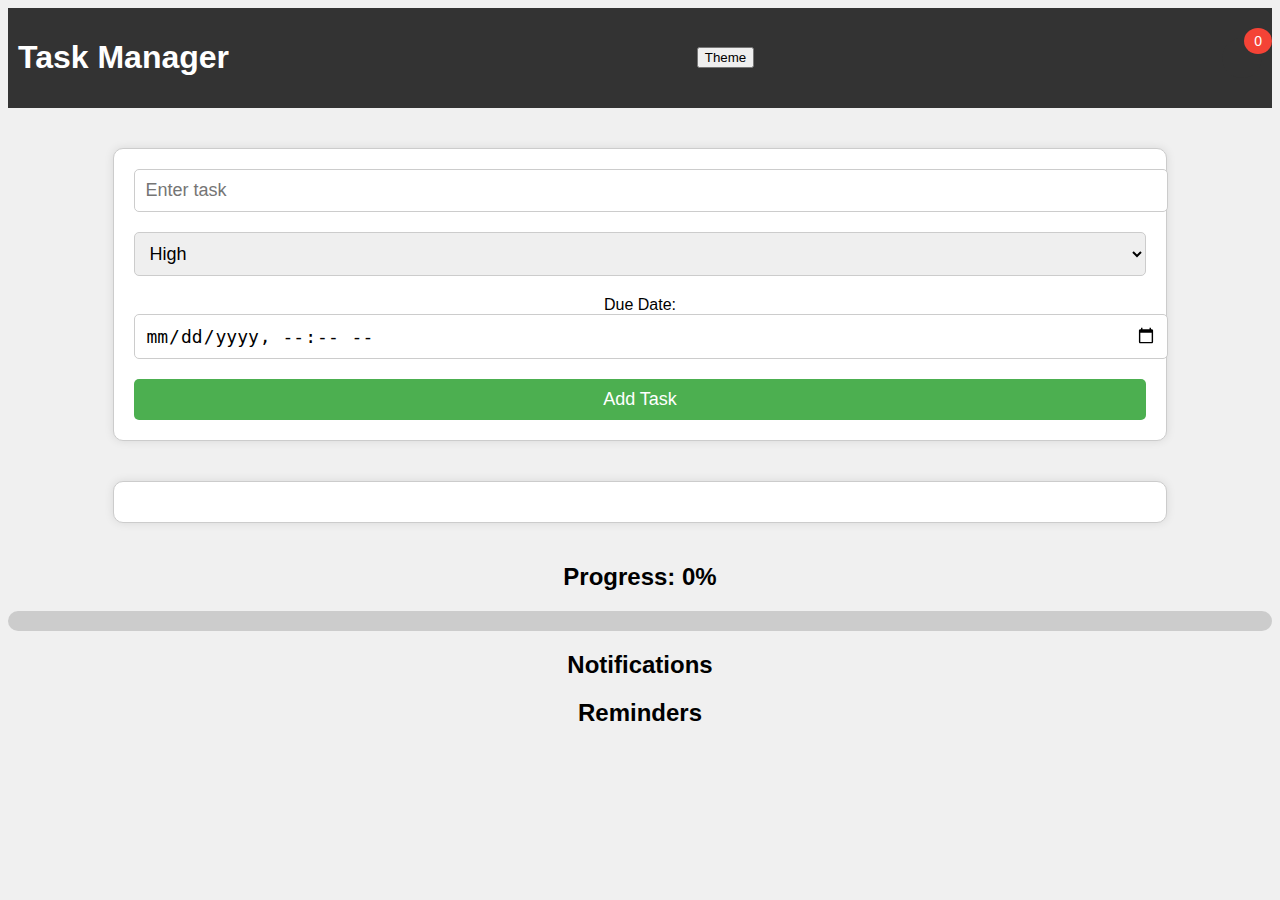
<file: index.html>
<!DOCTYPE html>
<html lang="en">
<head>
    <meta charset="UTF-8">
    <meta name="viewport" content="width=device-width, initial-scale=1.0">
    <title>Task Manager</title>
    <link rel="stylesheet" href="style.css">
</head>
<body>
    <header>
        <h1>Task Manager</h1>
      <!-- Theme button -->
<button id="theme-btn">Theme</button>
        <span id="notification-icon">
            <i class="fas fa-bell"></i>
            <span id="notification-count">0</span>
        </span>
    </header>
    <form id="task-form">
        <input type="text" id="task-input" placeholder="Enter task">
        <select id="priority-select">
            <option value="high">High</option>
            <option value="medium">Medium</option>
            <option value="low">Low</option>
        </select>
        <label for="due-date-input">Due Date:</label>
<input type="datetime-local" id="due-date-input" name="due-date-input">
        <button id="add-task-btn">Add Task</button>
    </form>
    <div id="task-card">
        <ul id="task-list"></ul>
    </div>
    <div id="progress-tracker">
        <h2>Progress: <span id="progress-percent">0%</span></h2>
        <div id="progress-bar"></div>
    </div>
    <div id="notifications">
        <h2>Notifications</h2>
        <ul id="notification-list"></ul>
    </div>
    <div id="reminders">
        <h2>Reminders</h2>
        <ul id="reminder-list"></ul>
    </div>

    <script src="script.js"></script>
</body>
</html>
</file>
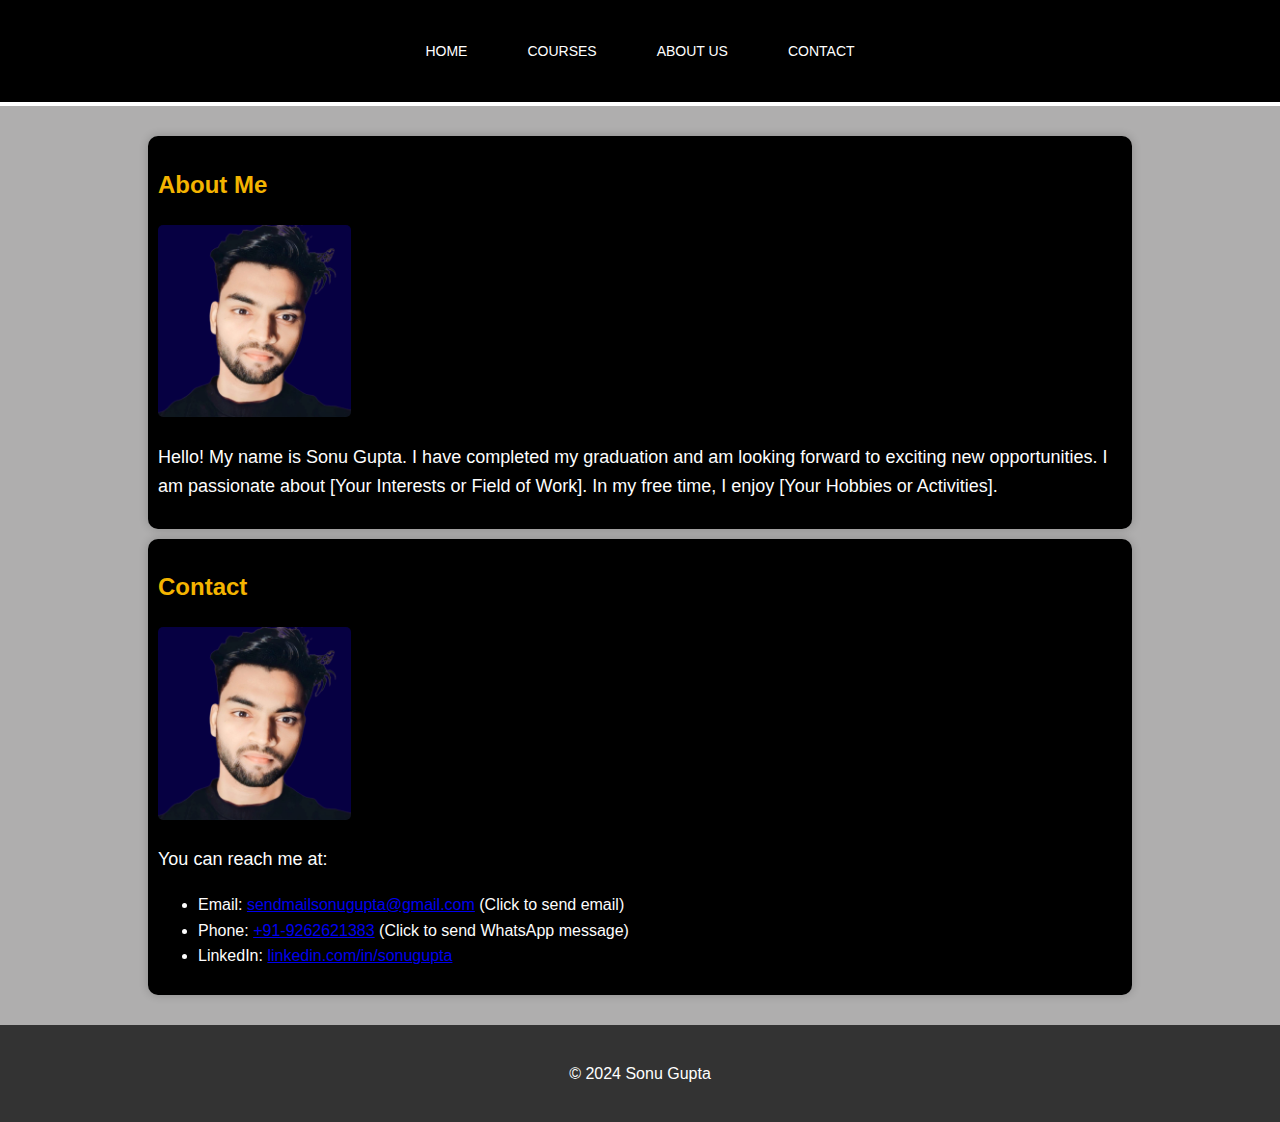
<file: about.html>
<!DOCTYPE html>
<html lang="en">
<head>
    <meta charset="UTF-8">
    <meta name="viewport" content="width=device-width, initial-scale=1.0">
    <title>Sonu Gupta's Personal Webpage</title>
    <style>
        body {
            font-family: 'Arial', sans-serif;
            line-height: 1.6;
            margin: 0;
            padding: 0;
            background-color: #afaeae;
            color: #333;
        }
        .container {
            width: 80%;
            margin: auto;
            overflow: hidden;
            padding: 20px;
            box-sizing: border-box;
        }
        header {
            background: #000000;
            color: #fdfdfd;
            padding: 10px 0;
            text-align: center;
            border-bottom: 4px solid #ffffff;
        }
        header nav {
            display: flex;
            justify-content: center;
            flex-wrap: wrap;
        }
        header nav a {
            color: #fff;
            text-decoration: none;
            padding: 10px 20px;
            margin: 0 10px;
            text-transform: uppercase;
            font-size: 14px;
        }
        header nav a:hover {
            background: #f4b400;
            color: #333;
        }
        .about, .contact {
            margin: 10px 0;
            padding: 10px;
            background: #000000;
            color: #fdfdfd;
            border-radius: 10px;
            box-shadow: 0 0 10px rgba(0, 0, 0, 0.2);
            transition: transform 0.3s ease;
        }
        .about:hover, .contact:hover {
            transform: translateY(-5px);
        }
        .about img, .contact img {
            max-width: 20%;
            height: auto;
            border-radius: 5px;
            transition: transform 0.3s ease;
        }
        .about:hover img, .contact:hover img {
            transform: scale(1.1);
        }
        .about p, .contact p {
            font-size: 18px;
        }
        footer {
            text-align: center;
            padding: 20px;
            background: #333;
            color: #fff;
        }
        h2 {
            color: #f4b400;
        }
        @media (max-width: 600px) {
            .container {
                width: 100%;
                padding: 10px;
            }
            header nav a {
                padding: 5px 10px;
                margin: 5px 0;
            }
            .about, .contact {
                margin: 10px 0;
                padding: 15px;
            }
            .about p, .contact p {
                font-size: 16px;
            }
        }
    </style>
</head>
<body>
    <header>
        <div class="container">
            <nav>
                <a href="index.html">Home</a>
                <a href="courses.html#courses">Courses</a>
                <a href="about.html">About Us</a>
                <a href="#contact">Contact</a>
            </nav>
        </div>
    </header>
    
    <div class="container">
        <section id="about" class="about">
            <h2>About Me</h2>
            <img src="sonu.jpeg" alt="Your Photo">
            <p>Hello! My name is Sonu Gupta. I have completed my graduation and am looking forward to exciting new opportunities. I am passionate about [Your Interests or Field of Work]. In my free time, I enjoy [Your Hobbies or Activities].</p>
        </section>

        <section id="contact" class="contact">
            <h2>Contact</h2>
            <img src="sonu.jpeg" alt="Contact Image">
            <p>You can reach me at:</p>
            <ul>
                <li>Email: <a href="mailto:sendmailsonugupta@gmail.com">sendmailsonugupta@gmail.com</a> (Click to send email)</li>
                <li>Phone: <a href="https://wa.me/919262621383">+91-9262621383</a> (Click to send WhatsApp message)</li>
                <li>LinkedIn: <a href="https://www.linkedin.com/in/sonugupta" target="_blank">linkedin.com/in/sonugupta</a></li>
            </ul>
        </section>
    </div>
    
    <footer>
        <p>&copy; 2024 Sonu Gupta</p>
    </footer>
</body>
</html>
</file>
<file: style.css>
body {
    font-family: Arial, sans-serif;
    text-align: center;
    background-color: #f0f0f0;
}

header {
    background-color: #333;
    color: #fff;
    padding: 10px;
    text-align: center;
    display: flex;
    justify-content: space-between;
    align-items: center;
}
#notification-icon {
    position: relative;
    width: 40px;
    height: 40px;
    background-color: #333;
    border-radius: 50%;
    cursor: pointer;
}

#notification-icon i {
    font-size: 24px;
    color: #fff;
    position: absolute;
    top: 50%;
    left: 50%;
    transform: translate(-50%, -50%);
}

#notification-count {
    position: absolute;
    top: -10px;
    right: -10px;
    background-color: #f44336;
    color: #fff;
    padding: 5px 10px;
    border-radius: 50%;
    font-size: 14px;
}

#task-card {
    border: 1px solid #ccc;
    padding: 20px;
    border-radius: 10px;
    box-shadow: 0 0 10px rgba(0, 0, 0, 0.1);
    width: 80%;
    margin: 40px auto;
    background-color: #fff;
}

#task-form {
    width: 80%;
    margin: 40px auto;
    padding: 20px;
    border: 1px solid #ccc;
    border-radius: 10px;
    box-shadow: 0 0 10px rgba(0, 0, 0, 0.1);
    background-color: #fff;
}

#task-input {
    width: 100%;
    padding: 10px;
    font-size: 18px;
    border: 1px solid #ccc;
    border-radius: 5px;
    margin-bottom: 20px;
}

#priority-select {
    width: 100%;
    padding: 10px;
    font-size: 18px;
    border: 1px solid #ccc;
    border-radius: 5px;
    margin-bottom: 20px;
}

#due-date-input {
    width: 100%;
    padding: 10px;
    font-size: 18px;
    border: 1px solid #ccc;
    border-radius: 5px;
    margin-bottom: 20px;
}

#add-task-btn {
    width: 100%;
    padding: 10px;
    font-size: 18px;
    background-color: #4CAF50;
    color: #fff;
    border: none;
    border-radius: 5px;
    cursor: pointer;
}

#add-task-btn:hover {
    background-color: #3e8e41;
}

#task-list {
    list-style: none;
    padding: 0;
    margin: 0;
}

#task-list li {
    padding: 10px;
    border-bottom: 1px solid #ccc;
    display: flex;
    justify-content: space-between;
    align-items: center;
}

#task-list li:last-child {
    border-bottom: none;
}

.task-title {
    font-weight: bold;
    font-size: 18px;
    margin-bottom: 10px;
}

.task-priority {
    font-size: 14px;
    color: #666;
}

.task-due-date {
    font-size: 14px;
    color: #666;
}

.complete-btn {
    background-color: #007804;
    color: #fff;
    border: none;
    padding: 5px 5px;
    font-size: 14px;
    cursor: pointer;
    border-radius: 5px;
}

.complete-btn:hover {
    background-color: #0db513;
}

.delete-btn {
    background-color: #f44336;
    color: #fff;
    border: none;
    padding: 5px 10px;
    font-size: 14px;
    cursor: pointer;
    border-radius: 5px;
}

.delete-btn:hover {
    background-color: #da190b;
}

#progress-tracker {
    margin-top: 20px;
}

#progress-bar {
    width: 100%;
    height: 20px;
    background-color: #ccc;
    border-radius: 10px;
}

#progress-bar::before {
    content: '';
    width: 0%;
    height: 100%;
    background-color: #4CAF50;
    border-radius: 10px;
}

#customization-options {
    margin-top: 20px;
}

#theme-select {
    padding: 10px;
    font-size: 16px;
    border: 1px solid #ccc;
    border-radius: 5px;
}

#notifications {
    margin-top: 20px;
}


    #notification-list {
        list-style: none;
        padding: 0;
        margin: 0;
    }
    
    #notification-list li {
        margin-bottom: 10px;
        padding: 10px;
        background-color: #fff;
        border: 1px solid #ccc;
        border-radius: 5px;
    }
    
    #reminders {
        margin-top: 20px;
    }
    
    #reminder-list {
        list-style: none;
        padding: 0;
        margin: 0;
    }
    
    #reminder-list li {
        margin-bottom: 10px;
        padding: 10px;
        background-color: #fff;
        border: 1px solid #ccc;
        border-radius: 5px;
    }
    
    .completed {
        text-decoration: line-through;
        background-color: #ccc;
    }
    


.dark-theme {
    background-color: #333;
    color: #fff;
}

.dark-theme #task-form {
    background-color: #444;
}

.dark-theme #task-list {
    background-color: #444;
}

.dark-theme #task-list li {
    background-color: #555;
}

.dark-theme #add-task-btn {
    background-color: #666;
}

.dark-theme #complete-btn {
    background-color: #777;
}

.dark-theme #delete-btn {
    background-color: #888;
}
.dark-theme {
    background-color: #333;
    color: #fff;
}

.dark-theme #task-form {
    background-color: #444;
}

.dark-theme #task-list {
    background-color: #444;
}

.dark-theme #task-list li {
    background-color: #555;
}

.dark-theme #add-task-btn {
    background-color: #666;
}

.dark-theme #complete-btn {
    background-color: #777;
}

.dark-theme #delete-btn {
    background-color: #888;
}
</file>
